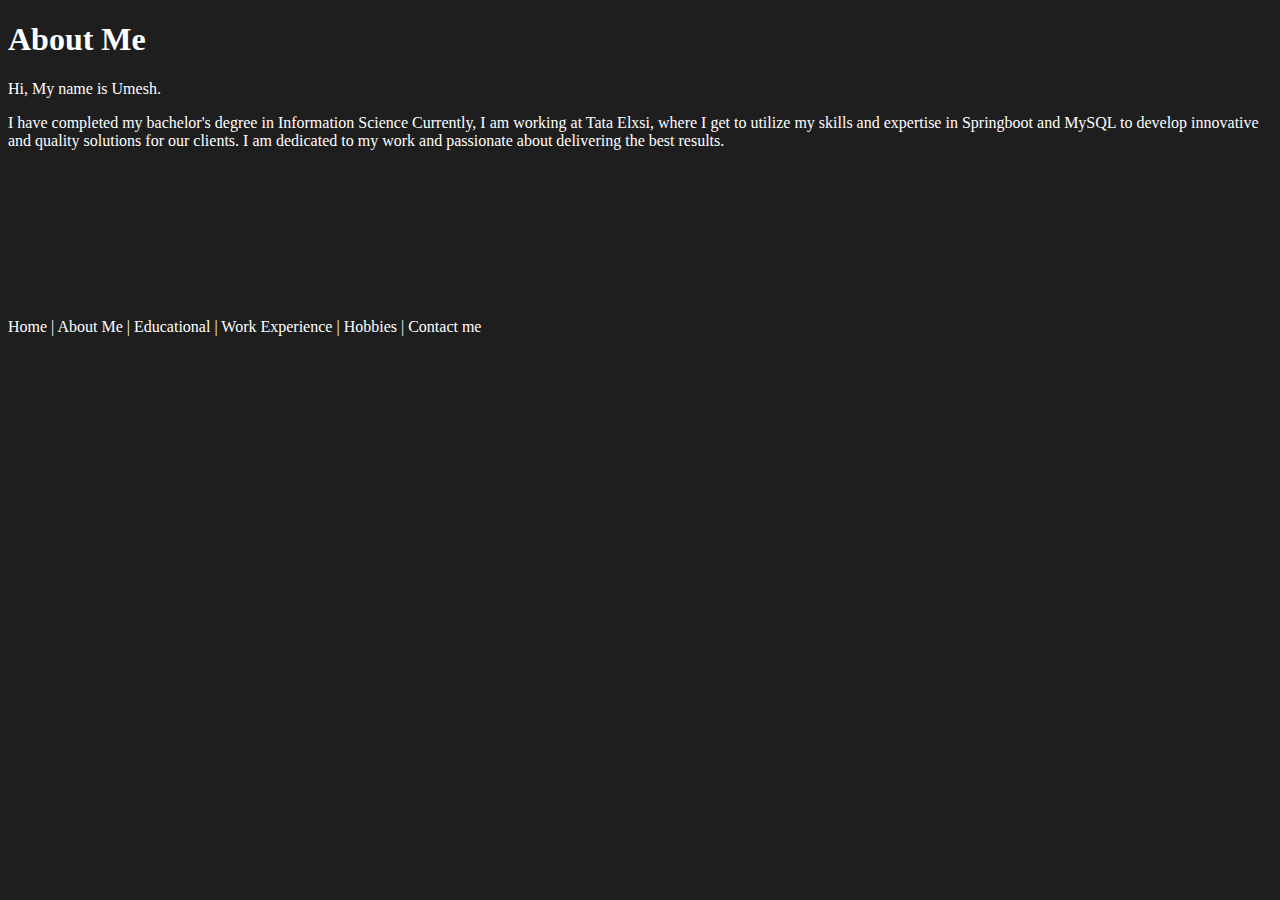
<file: aboutme.html>
<!DOCTYPE html>
<html>

<head>
  <meta charset="utf-8">
  <meta name="viewport" content="width=device-width">
  <title>Personal Portfolio</title>
  <link href="style.css" rel="stylesheet" type="text/css" />
</head>

<body bgcolor=#1e1e1e class="font_color">
  <h1>About Me</h1>
  Hi,
  My name is Umesh.
  <p>I have completed my bachelor's degree in Information Science Currently, I am working at Tata Elxsi, where I get to
    utilize my skills and expertise in Springboot and MySQL to develop innovative and quality solutions for our clients.
    I am dedicated to my work and passionate about delivering the best results.</p>
  <br><br>
  <nav class="nav_links">
    <p style="color:white;"">
      <a style="text-decoration: none;" class = " a_nav" href="index.html">Home</a> |
      <a style="text-decoration: none;" class="a_nav" href="aboutme.html">About Me</a> |
      <a style="text-decoration: none;" class="a_nav" href="education.html">Educational</a> |
      <a style="text-decoration: none;" class="a_nav" href="experience.html">Work Experience</a> |
      <a style="text-decoration: none;" class="a_nav" href="hobbies.html">Hobbies</a> |
      <a style="text-decoration: none;" class="a_nav" href="contact.html">Contact me</a>
    </p>
  </nav>
</body>

</html>
</file>
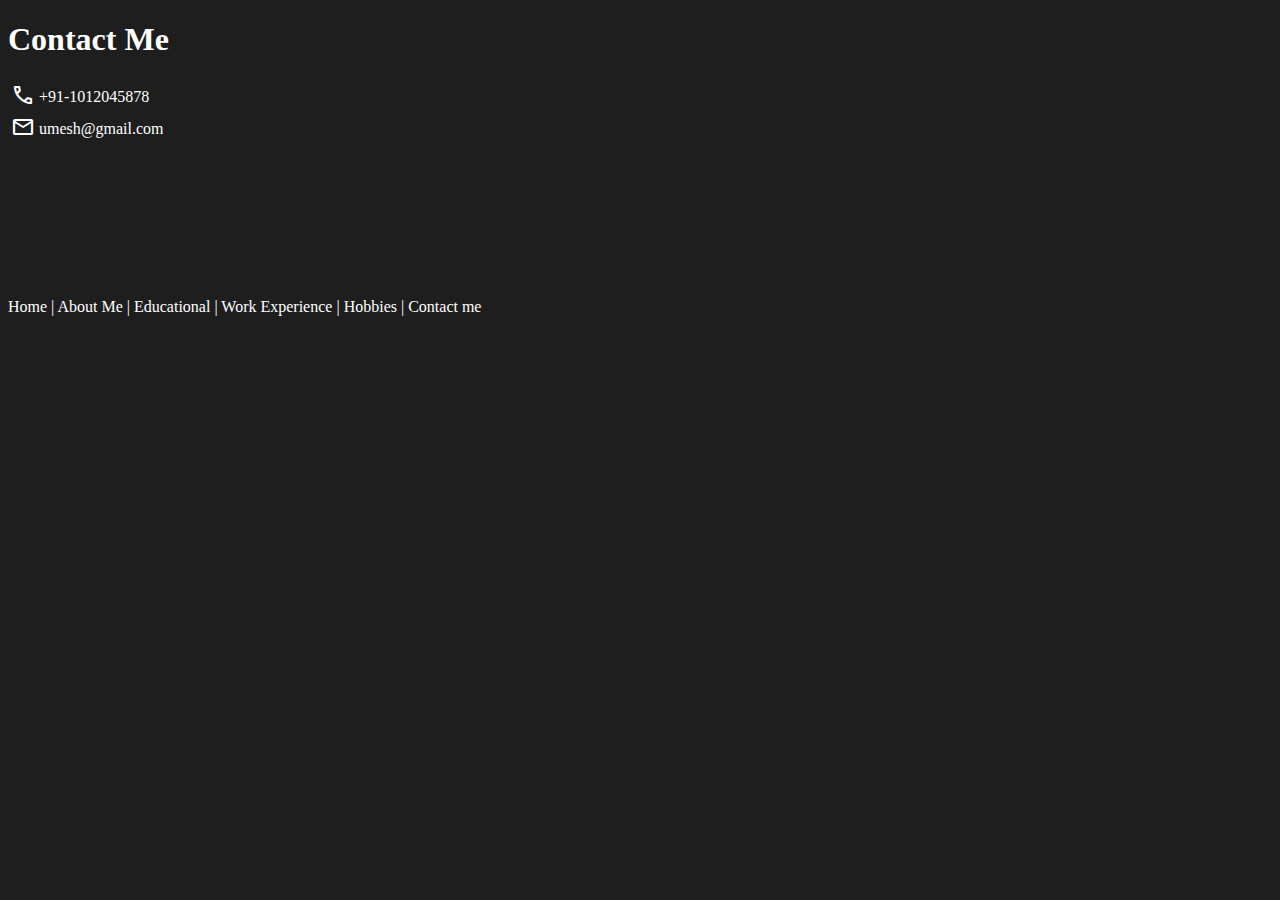
<file: contact.html>
<!DOCTYPE html>
<html>

<head>
  <meta charset="utf-8">
  <meta name="viewport" content="width=device-width">
  <title>Personal Portfolio</title>
  <link href="style.css" rel="stylesheet" type="text/css" />
  <link rel="stylesheet" href="https://fonts.googleapis.com/css2?family=Material+Symbols+Outlined:opsz,wght,FILL,GRAD@48,500,0,0" />
</head>

<body bgcolor="#1e1e1e" >
  <h1 style="color:white;">Contact Me</h1>
  
  <table class="font_color">
    <tr>
      <td><span class="material-symbols-outlined">
call
</span></td>
      <td>+91-1012045878</td>
    </tr>
    <tr>
      <td><span class="material-symbols-outlined">
mail
</span></td>
      <td>umesh@gmail.com</td>
    </tr>
  </table>
  <br><br>
  <nav class="nav_links">
      <p style="color:white;"">
      <a style="text-decoration: none;" class = "a_nav" href="index.html">Home</a> | 
      <a style="text-decoration: none;" class = "a_nav" href="aboutme.html">About Me</a> | 
      <a style="text-decoration: none;" class = "a_nav" href="education.html">Educational</a> | 
      <a style="text-decoration: none;" class = "a_nav" href="experience.html">Work Experience</a> | 
      <a style="text-decoration: none;" class = "a_nav" href="hobbies.html">Hobbies</a> | 
      <a style="text-decoration: none;" class = "a_nav" href="contact.html">Contact me</a>
      </p>
    </nav>
</body>
</html>
</file>
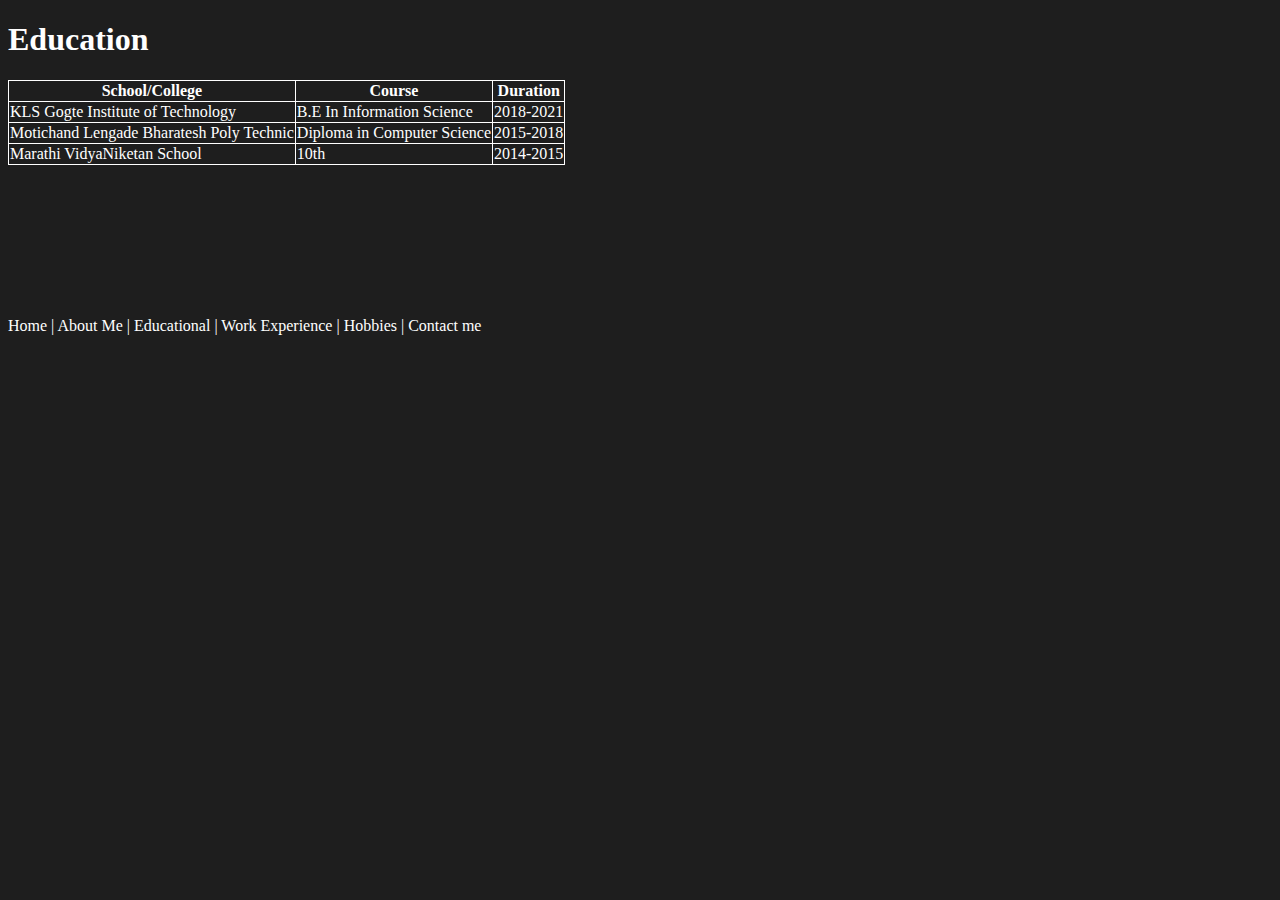
<file: education.html>
<!DOCTYPE html>
<html>

<head>
  <meta charset="utf-8">
  <meta name="viewport" content="width=device-width">
  <title>Personal Portfolio</title>
  <link href="style.css" rel="stylesheet" type="text/css" />
  <style>
    table {
      border: 1px solid white;
      border-collapse: collapse;

    }
  </style>
</head>

<body bgcolor="#1e1e1e" class="font_color">
  <h1 style="color:white;">Education</h1>

  <table border="1px">
    <tr>
      <th>School/College</th>
      <th>Course</th>
      <th>Duration</th>
    </tr>
    <tr>
      <td>KLS Gogte Institute of Technology</td>
      <td>B.E In Information Science</td>
      <td>2018-2021</td>
    </tr>
    <tr>
      <td>Motichand Lengade Bharatesh Poly Technic</td>
      <td>Diploma in Computer Science</td>
      <td>2015-2018</td>
    </tr>
    <tr>
      <td>Marathi VidyaNiketan School</td>
      <td>10th</td>
      <td>2014-2015</td>
    </tr>
  </table>

  <br><br>
  <nav class="nav_links">
    <p style="color:white;"">
        <a style=" text-decoration: none;" class="a_nav" href="index.html">Home</a> |
      <a style="text-decoration: none;" class="a_nav" href="aboutme.html">About Me</a> |
      <a style="text-decoration: none;" class="a_nav" href="education.html">Educational</a> |
      <a style="text-decoration: none;" class="a_nav" href="experience.html">Work Experience</a> |
      <a style="text-decoration: none;" class="a_nav" href="hobbies.html">Hobbies</a> |
      <a style="text-decoration: none;" class="a_nav" href="contact.html">Contact me</a>
    </p>
  </nav>
</body>

</html>
</file>
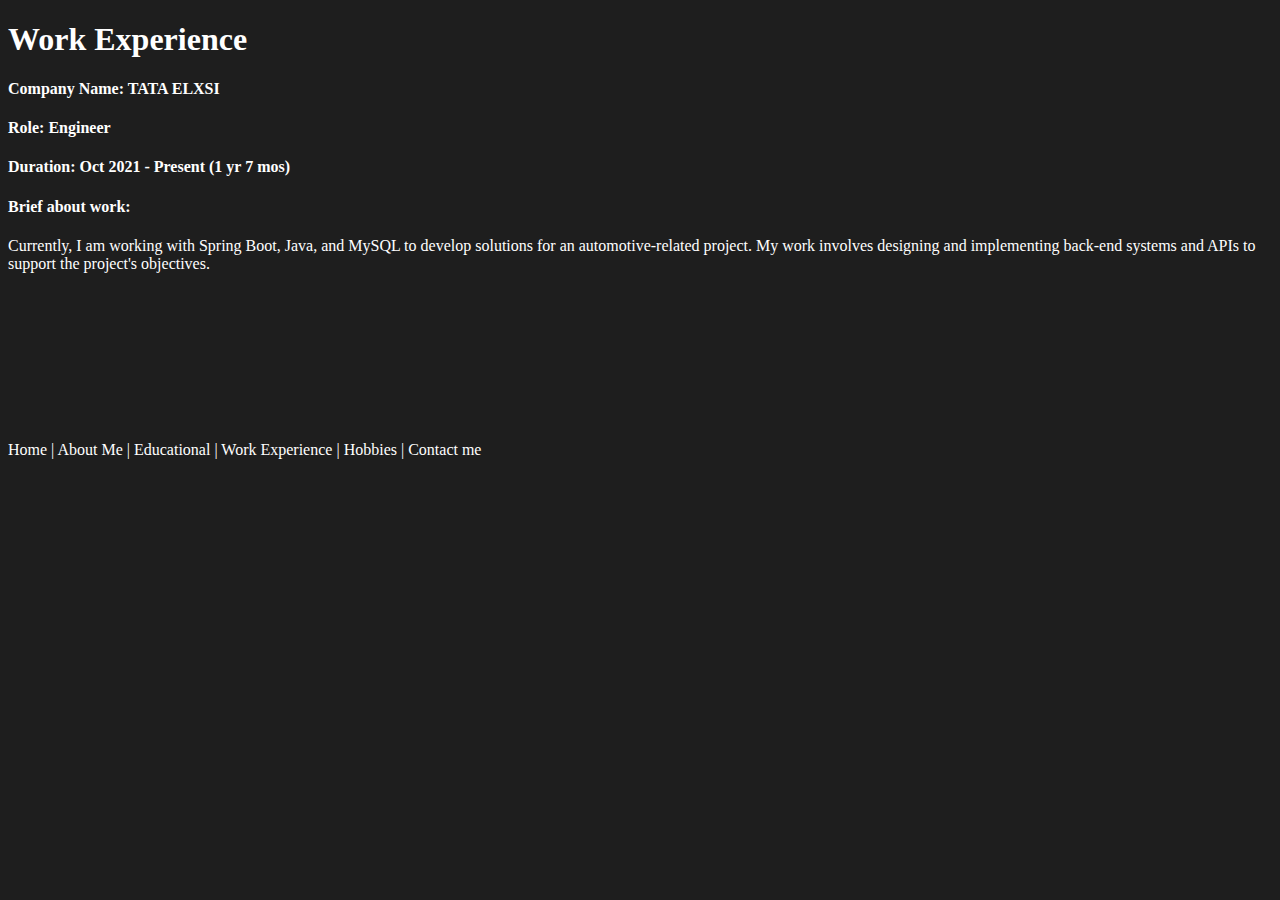
<file: experience.html>
<!DOCTYPE html>
<html>

<head>
  <meta charset="utf-8">
  <meta name="viewport" content="width=device-width">
  <title>Personal Portfolio</title>
  <link href="style.css" rel="stylesheet" type="text/css" />
</head>

<body bgcolor="#1e1e1e" class="font_color">
  <h1 style="color:white;">Work Experience</h1>
  <h4>Company Name: TATA ELXSI</h4>
  <h4>Role: Engineer</h4>
  <h4>Duration: Oct 2021 - Present (1 yr 7 mos)</h4>
  <h4>Brief about work:</h4>
  <p>Currently, I am working with Spring Boot, Java, and MySQL to develop solutions for an automotive-related project.
    My work involves designing and implementing back-end systems and APIs to support the project's objectives. </p>

  <br><br>
  <nav class="nav_links">
    <p style="color:white;"">
        <a style=" text-decoration: none;" class="a_nav" href="index.html">Home</a> |
      <a style="text-decoration: none;" class="a_nav" href="aboutme.html">About Me</a> |
      <a style="text-decoration: none;" class="a_nav" href="education.html">Educational</a> |
      <a style="text-decoration: none;" class="a_nav" href="experience.html">Work Experience</a> |
      <a style="text-decoration: none;" class="a_nav" href="hobbies.html">Hobbies</a> |
      <a style="text-decoration: none;" class="a_nav" href="contact.html">Contact me</a>
    </p>
  </nav>
</body>

</html>
</file>
<file: style.css>
html {
  height: 100%;
  width: 100%;
}

.row {
  display: flex;
}

.column {
  flex: 300px;
  padding: 15% 0;
  padding-left:10px
}

#index_page_main_content{
  color:white;
  font-size:50px;
  font-weight:bold;
}


.nav_links{
  padding-top:100px
}

.a_nav{
  color:white;
}


.font_color{
  color:white;
}
</file>
